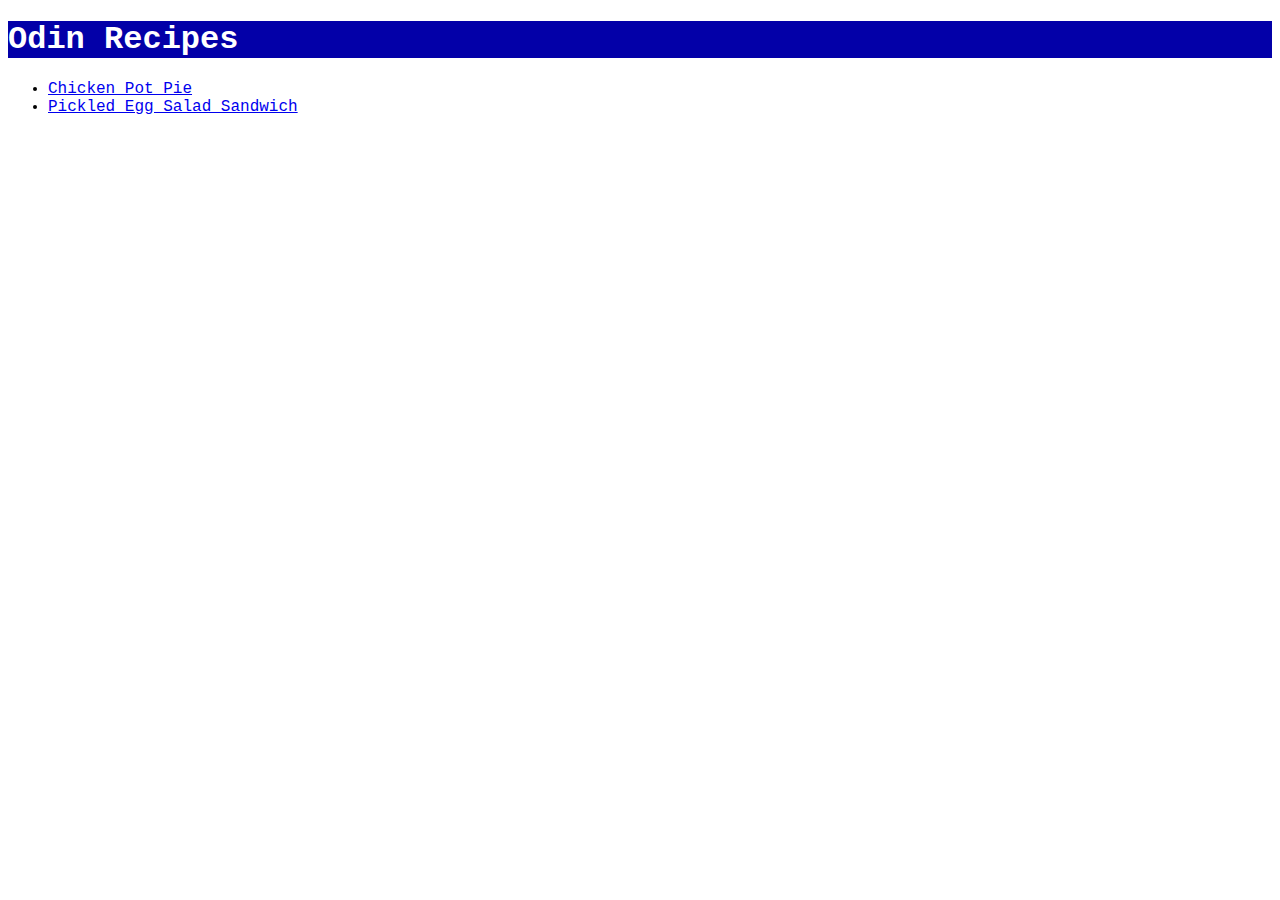
<file: index.html>
<!DOCTYPE html>
<html lang="en">
    <head>
        <meta charset="utf-8">
        <title>Odin Recipes</title>
        <link rel="stylesheet" href="styles.css">
    </head>

    <body>
        <h1>Odin Recipes</h1>
        
        <ul>
            <li><a href="recipes/chicken-pot-pie.html">Chicken Pot Pie</a></li>
            <li><a href="recipes/pickled-egg-salad-sandwich.html">Pickled Egg Salad Sandwich</a></li>
        </ul>
    </body>
</html>
</file>
<file: styles.css>
body {
    font-family: 'Courier New', Courier, monospace;
}

h1 {
    background-color: #0300a8;
    color: white;
}

img {
    height: 500px;
    width: auto;
}
.description {
    color: #008299;
}

.ingredients {
    color: #0300a8
}

.steps {
    color: #85008a;
}
</file>
